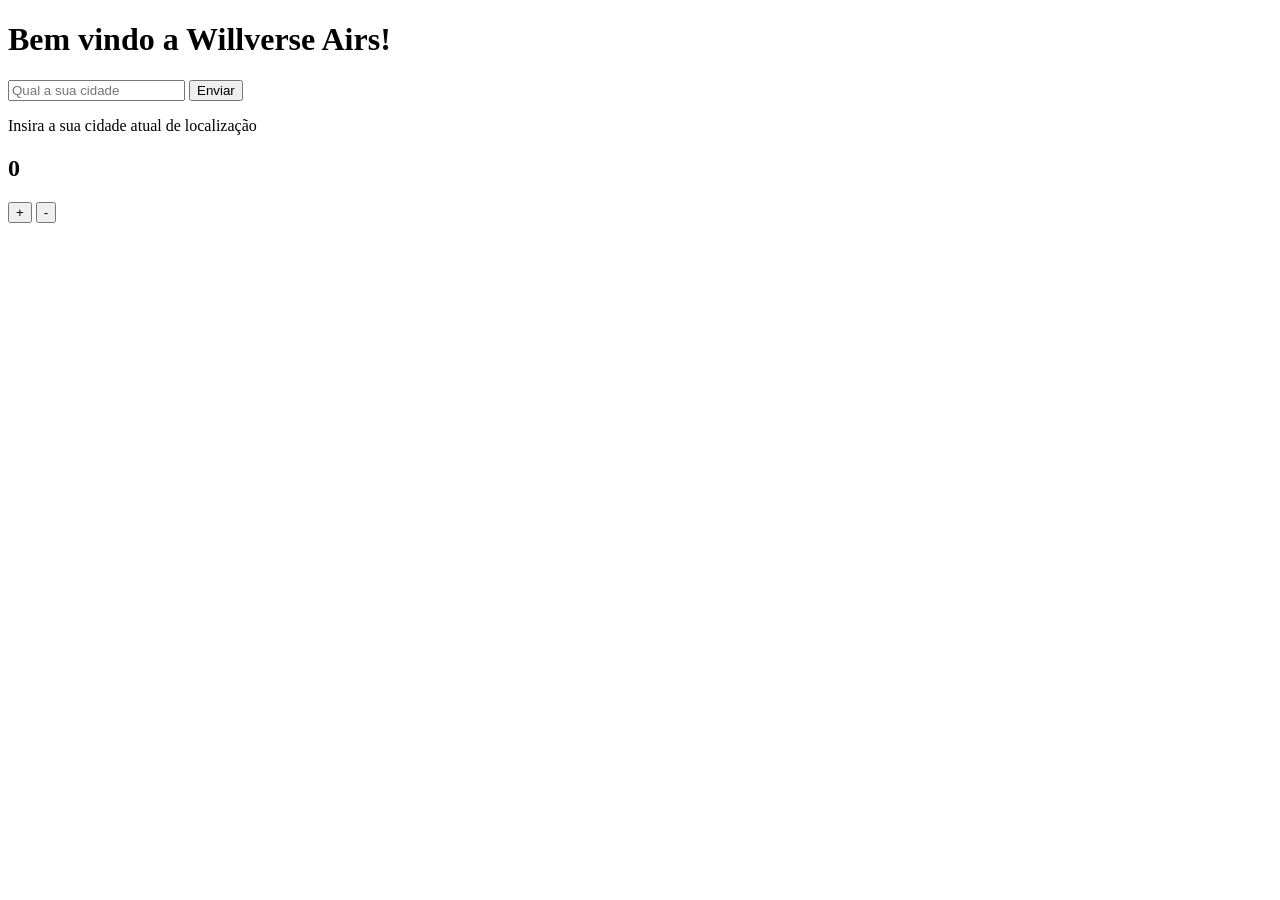
<file: Atividade DOM/index.html>
<!DOCTYPE html>
<html lang="pt-br">
<head>
    <meta charset="UTF-8">
    <meta name="viewport" content="width=device-width, initial-scale=1.0">
    <title>Atividade DOM</title>
</head>
<body>
    <h1 id="Painel de Viagem">Bem vindo a Willverse Airs!</h1>

    <input id="cidade" type="text" placeholder="Qual a sua cidade">
    <button onclick="localizacaoAtual()">Enviar</button>
    <p id="Mensagem">Insira a sua cidade atual de localização</p>
     <p id="Destino"></p>

     <h2 id="numero">0</h2>
    <button onclick="aumentar()">+</button>
    <button onclick="diminuir()">-</button>
</body>
</html>
</file>
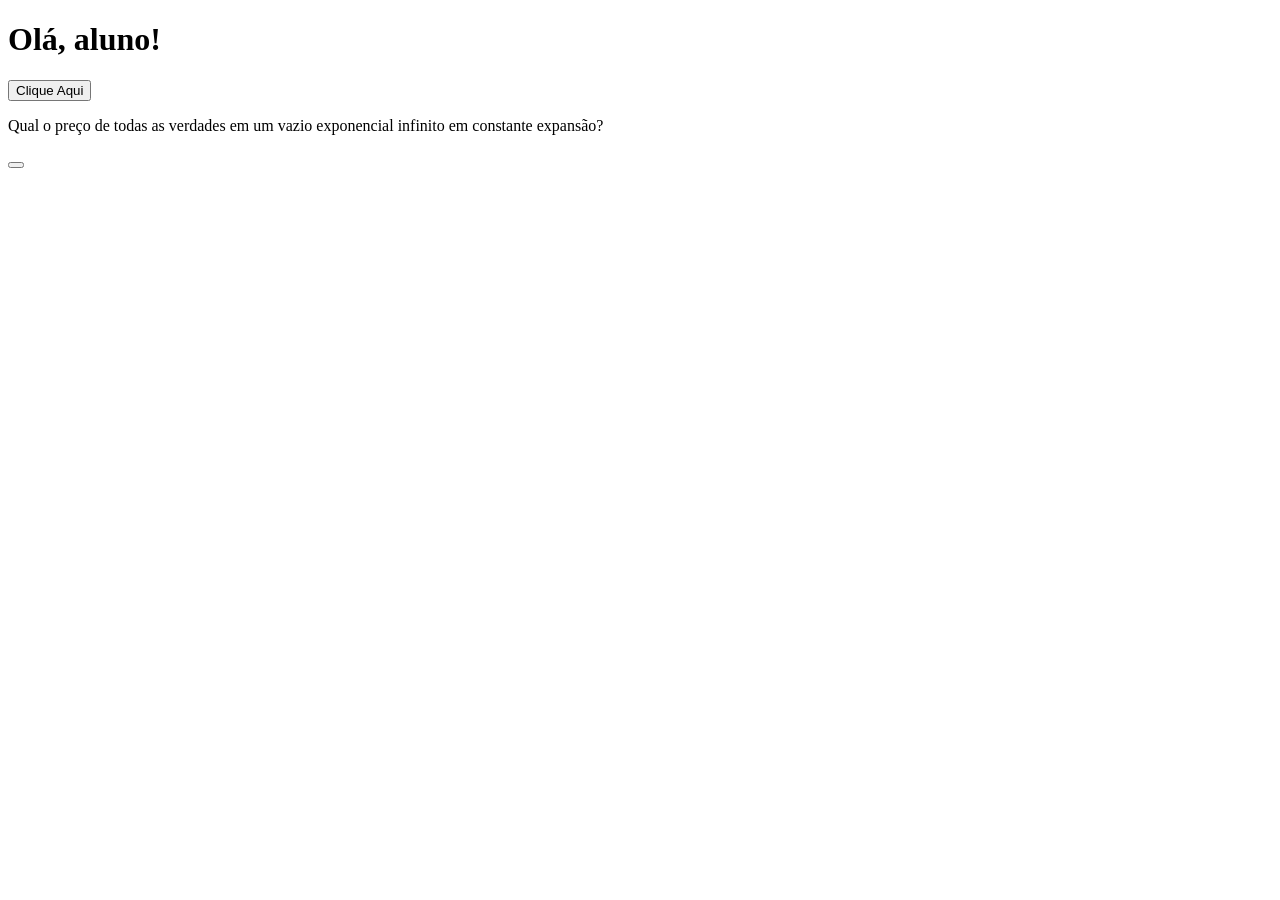
<file: DOM Uc 15/index.html>
<!DOCTYPE html>
<html lang="pt-br">
<head>
    <meta charset="UTF-8">
    <meta name="viewport" content="width=device-width, initial-scale=1.0">
    <title>Dom</title>
</head>
<body>
    <h1 id="titulo">Olá, aluno!</h1>

    <button onclick="mudarTexto()">Clique Aqui</button>

    <script src="scrpit.js"></script>
    <p id="Mensagem">Qual o preço de todas as verdades em um vazio exponencial infinito em constante expansão?</p>
    <button onclick="mudarCor()"></button>
</body>
</html>
</file>
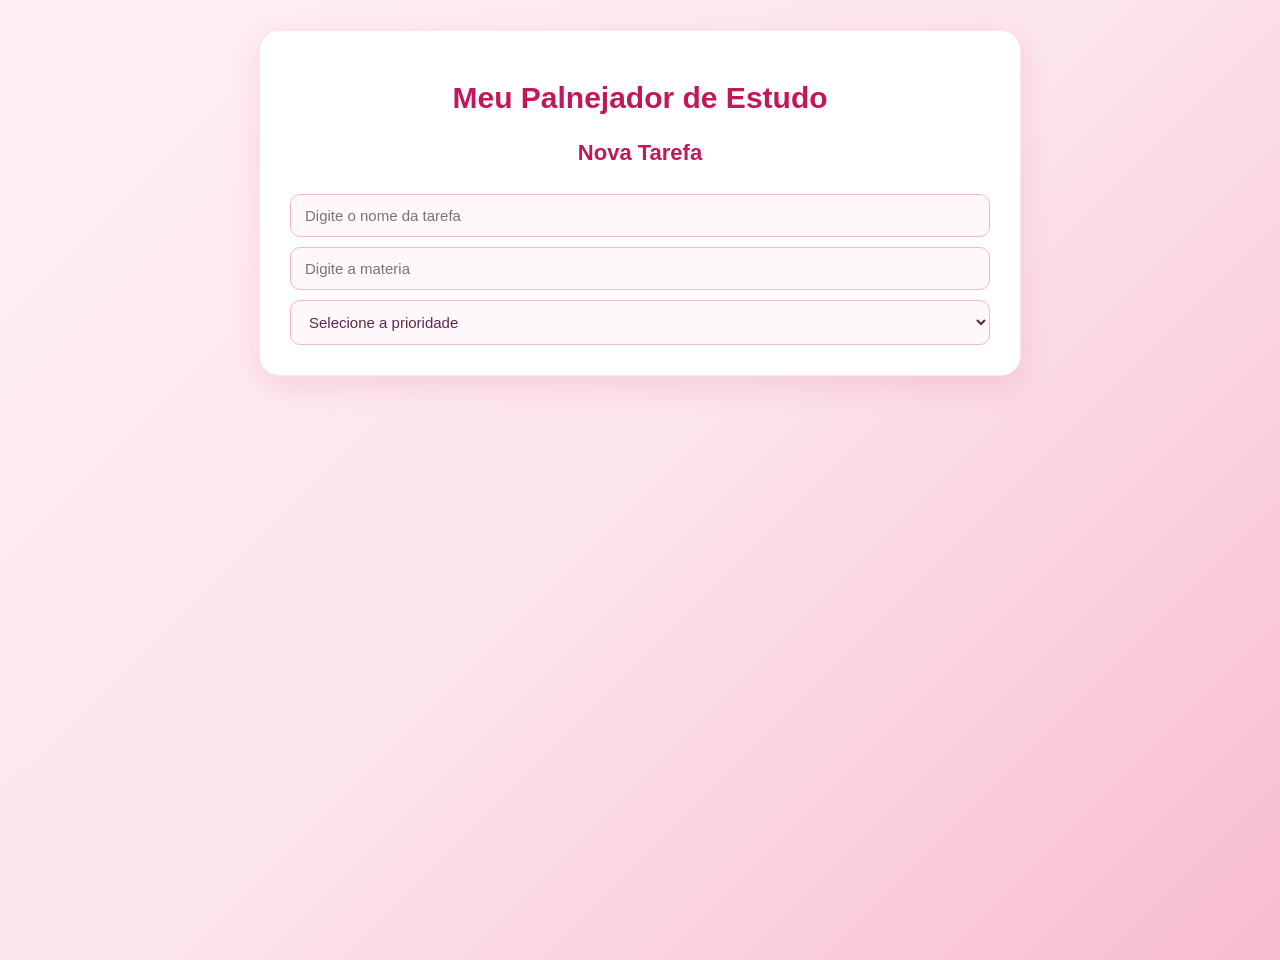
<file: Planejador de tarefas/index.html>
<!DOCTYPE html>
<html lang="pt-br">
<head>
    <meta charset="UTF-8">
    <meta name="viewport" content="width=device-width, initial-scale=1.0">
    <link rel="stylesheet" href="style.css">
    <title>Planejador de tarefas</title>
    <script src="script.js"></script>
</head>
<body>
<div class="container">
    <h1 id="titulo"> Meu Palnejador de Estudo</h1>
    <h2>Nova Tarefa</h2>

    <input type="text" id="tarefa" placeholder="Digite o nome da tarefa">
    <input type="text" id="materia" placeholder="Digite a materia">

    <select id="prioridade">
        <option value="">Selecione a prioridade</option>
        <option value="Baixa">Baixa</option>
        <option value="Media">Media</option>
        <option value="Alta">Alta</option>]

        <button onclick="adicionarTarefa">Cadastrar tarefa</button>

        <button onclick="limparCampos()">Limpar campos</button>

        <p id="mensagem"></p>

        <div class="contadores">

            <p id="contador"> Tarefas cadastradas: 0</p>
            <p id="contadorConcluídas"> Tarefas concluidades: 0</p>
        </div>
        <button onclick="alternarModo()">Modo de concentração</button>

        <h2>Minhas tarefas</h2>

        <div id="lista de tarefas"></div>
    </select>
</div>
</body>
</html>
</file>
<file: Planejador de tarefas/style.css>
body {
    font-family: 'Segoe UI', Arial, sans-serif;
    background: linear-gradient(135deg, #fff0f6, #fce4ec, #f8bbd0);
    margin: 0;
    padding: 30px;
    color: #5c2945;
    min-height: 100vh;
    transition: 0.3s;
}


.container {
    max-width: 700px;
    margin: auto;
    background-color: #ffffff;
    padding: 30px;
    border-radius: 20px;
    box-shadow: 0 10px 30px rgba(194, 24, 91, 0.12);
    border: 1px solid #fce4ec;
}


h1, h2 {
    text-align: center;
    color: #c2185b;
}


h1 {
    font-size: 30px;
    margin-bottom: 10px;
}


h2 {
    font-size: 22px;
    margin-top: 25px;
}


input, select {
    width: 100%;
    padding: 12px 14px;
    margin-top: 10px;
    box-sizing: border-box;
    border: 1px solid #f3b6ce;
    border-radius: 10px;
    background-color: #fff8fb;
 color: #5c2945;
    font-size: 15px;
    outline: none;
    transition: 0.3s;
}


input:focus, select:focus {
    border-color: #ec407a;
    box-shadow: 0 0 0 3px rgba(236, 64, 122, 0.12);
    background-color: #ffffff;
}


button {
    width: 100%;
    padding: 12px;
    margin-top: 12px;
    box-sizing: border-box;
    cursor: pointer;
    border: none;
    border-radius: 10px;
    background: linear-gradient(135deg, #ec407a, #d81b60);
    color: white;
    font-size: 15px;
    font-weight: bold;
    box-shadow: 0 4px 10px rgba(216, 27, 96, 0.18);
    transition: 0.3s ease;
}


button:hover {
    background: linear-gradient(135deg, #d81b60, #ad1457);
    transform: translateY(-2px);
    box-shadow: 0 6px 14px rgba(216, 27, 96, 0.25);
}


button:active {
    transform: scale(0.98);
}


#mensagem {
    font-weight: bold;
    text-align: center;
    margin-top: 18px;
    padding: 12px;
    border-radius: 10px;
    color: #c2185b;
    background-color: #fce4ec;
}


.contadores {
    text-align: center;
    margin: 25px 0;
    padding: 15px;
    font-weight: bold;
    color: #ad1457;
    background-color: #fce4ec;
    border-radius: 12px;
    border: 1px solid #f8bbd0;
}


.tarefa {
    background: linear-gradient(135deg, #fff8fb, #fce4ec);
    padding: 18px;
    margin-top: 18px;
    border-radius: 12px;
    border-left: 6px solid #ec407a;
    box-shadow: 0 4px 12px rgba(194, 24, 91, 0.08);
    transition: 0.3s ease;
}


.tarefa:hover {
    transform: translateY(-3px);
    box-shadow: 0 7px 16px rgba(194, 24, 91, 0.14);
}


.tarefa h3 {
    color: #ad1457;
    margin-top: 0;
}


.tarefa button {
    background: linear-gradient(135deg, #f06292, #ec407a);
    box-shadow: none;
}


.tarefa button:hover {
    background: linear-gradient(135deg, #ec407a, #c2185b);
}


.concluida {
    opacity: 0.7;
    border-left-color: #81c784;
    background: #f1f8f2;
}


.concluida h3 {
    text-decoration: line-through;
    color: #888;
}


.modo-concentracao {
    background: linear-gradient(135deg, #311b2b, #4a1942);
    color: #fce4ec;
}


.modo-concentracao .container {
    background-color: #3d2638;
    border: 1px solid #70405e;
    box-shadow: 0 10px 30px rgba(0, 0, 0, 0.25);
}


.modo-concentracao h1,
.modo-concentracao h2 {
    color: #f48fb1;
}


.modo-concentracao input,
.modo-concentracao select {
    background-color: #503448;
    color: #ffffff;
    border: 1px solid #87516f;
}


.modo-concentracao input::placeholder {
    color: #d7a9c1;
}


.modo-concentracao .tarefa {
    background: #503448;
    border-left-color: #f48fb1;
    color: #fce4ec;
}


.modo-concentracao .tarefa h3 {
    color: #f8bbd0;
}


.modo-concentracao .contadores {
    background-color: #503448;
    color: #f8bbd0;
    border-color: #87516f;
}


.modo-concentracao #mensagem {
    background-color: #503448;
    color: #f8bbd0;
}


@media (max-width: 600px) {
    body {
        padding: 15px;
    }


    .container {
        padding: 20px;
        border-radius: 15px;
    }


    h1 {
        font-size: 25px;
    }
}
</file>
